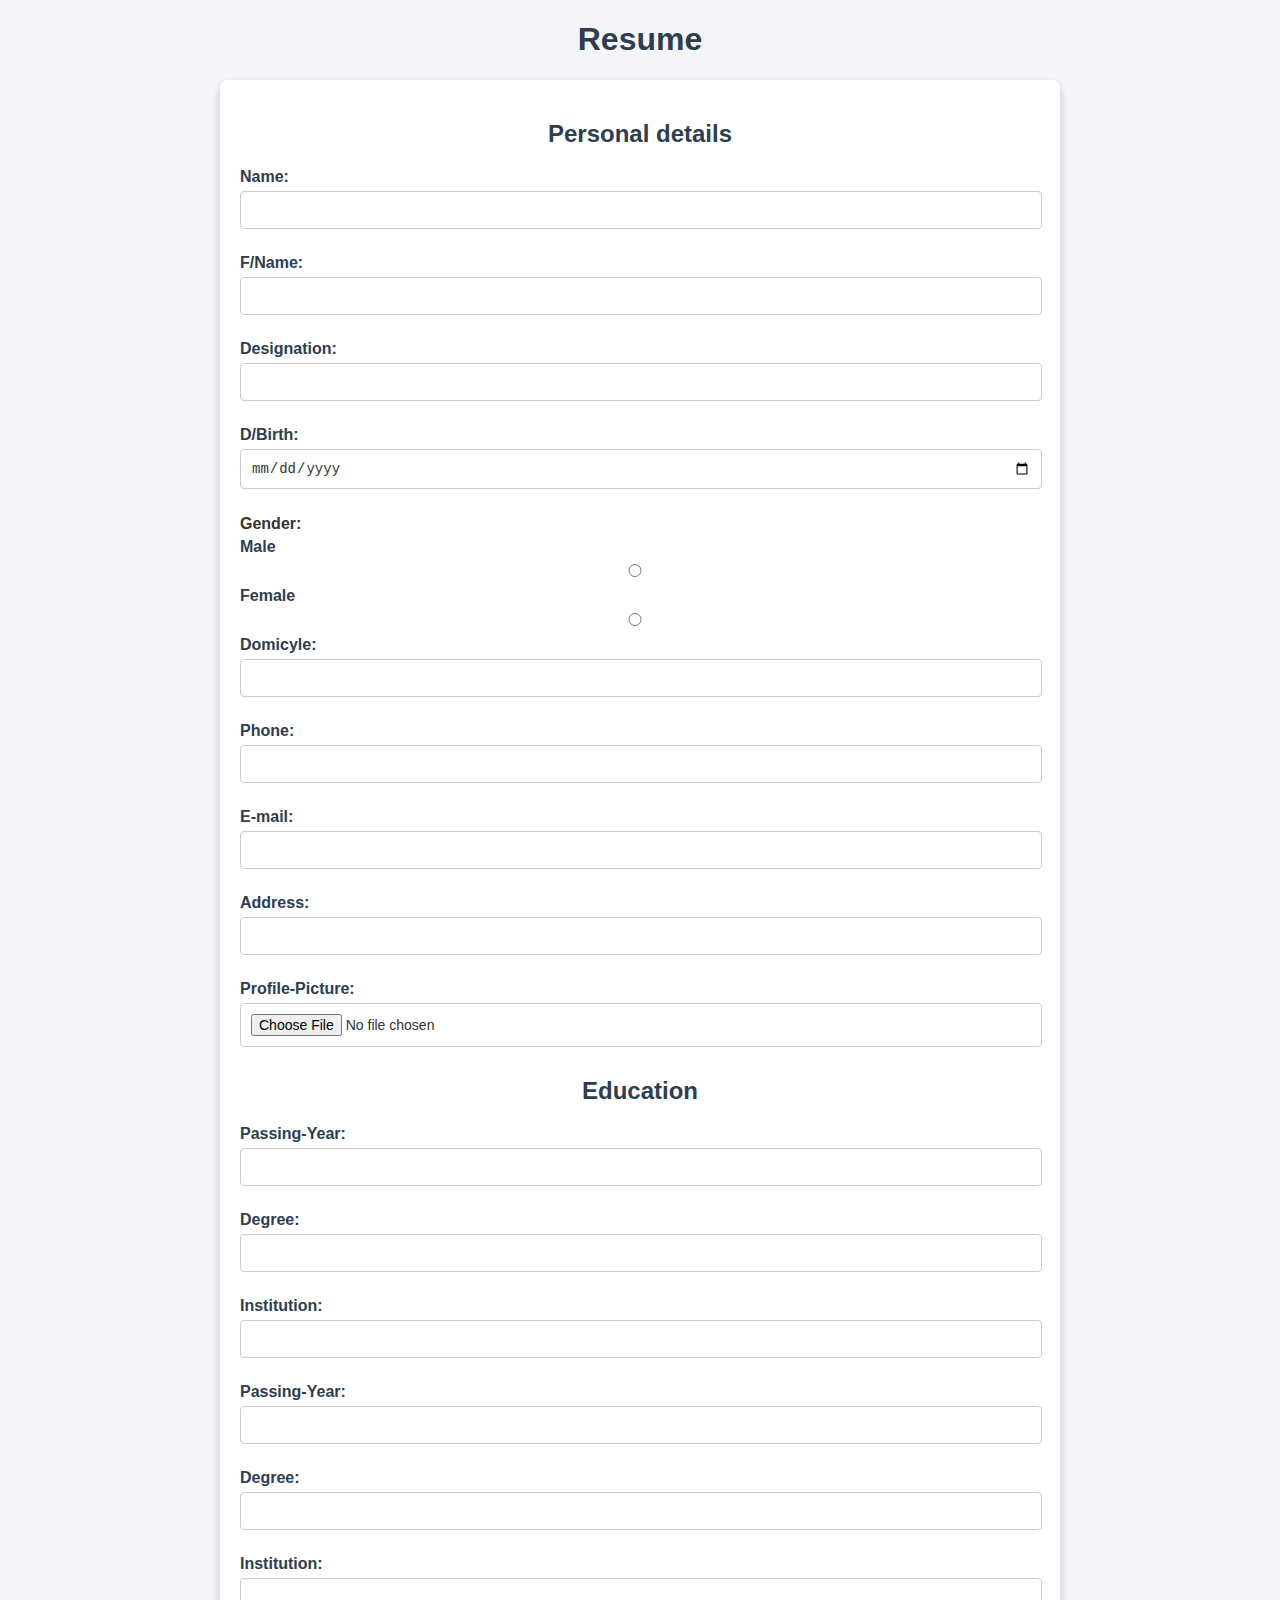
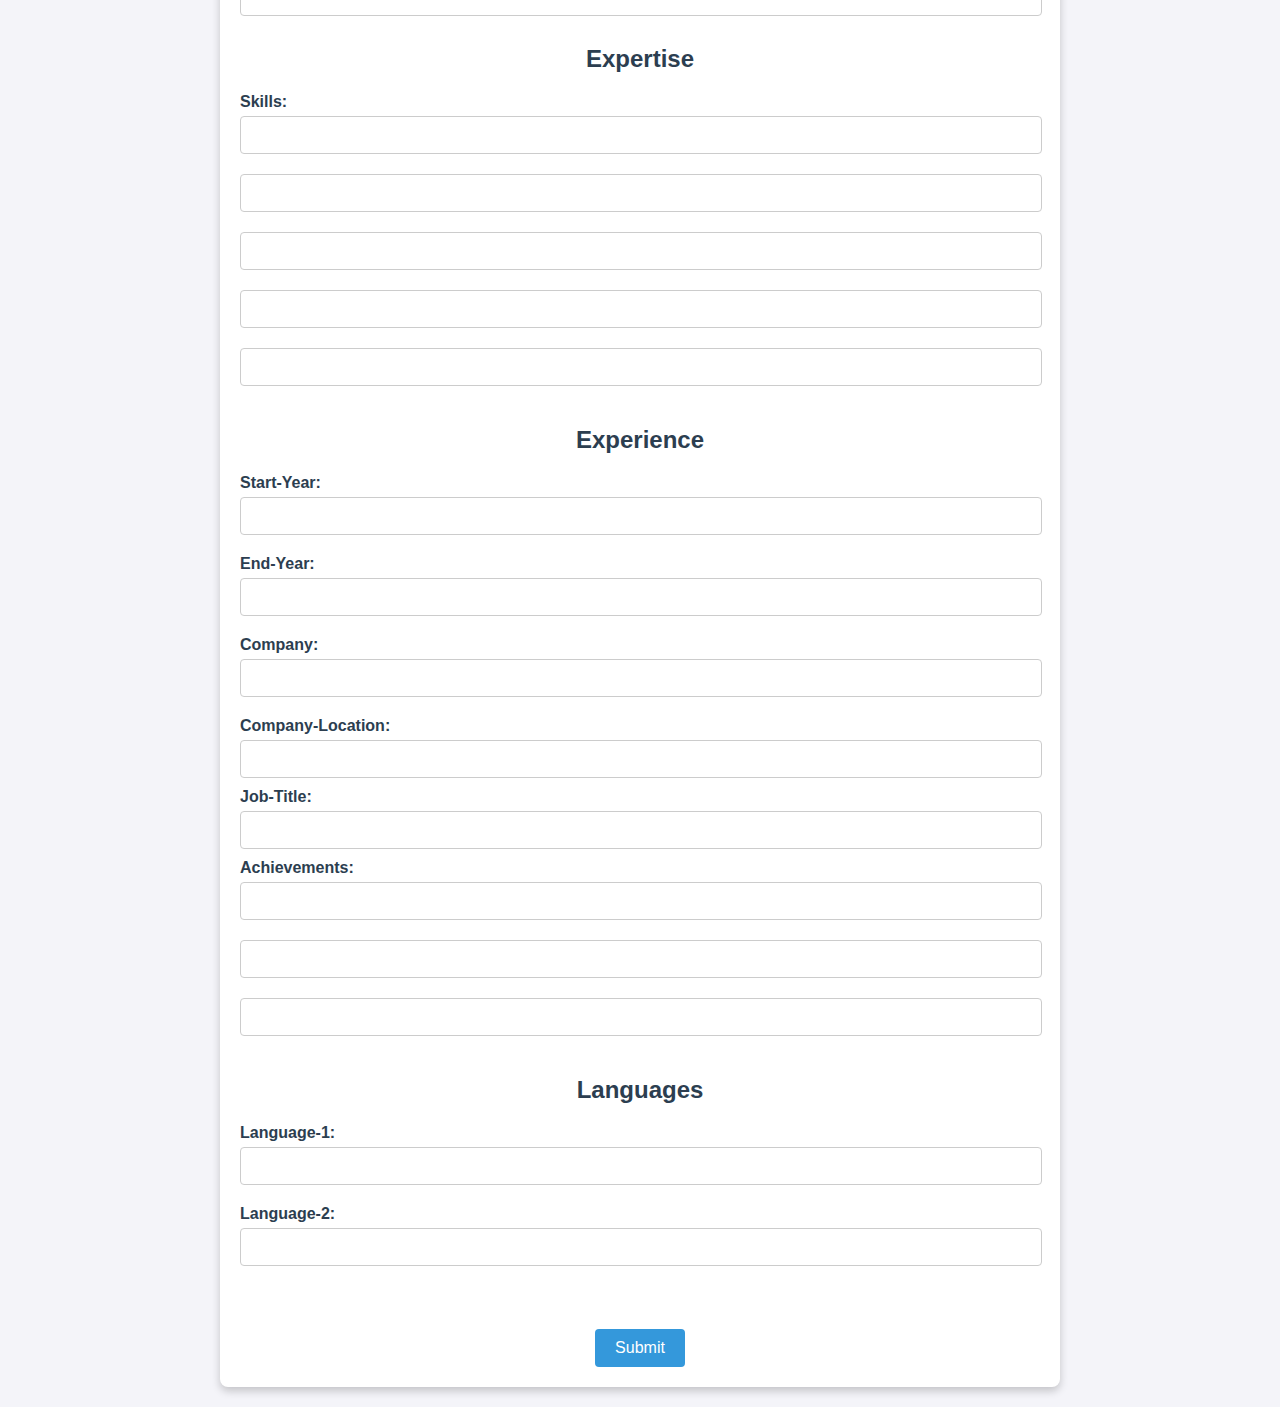
<file: mileSton3/index.html>
<!DOCTYPE html>
<html lang="en">
<head>
    <meta charset="UTF-8">
    <meta name="viewport" content="width=device-width, initial-scale=1.0">
    <title>Document</title>
    <link rel="stylesheet" href="style.css">
</head>
<body>
    <h1>Resume</h1>
    <form id="form">
        <h2>Personal details</h2>
        <div class="form-group">
            <label class="label" for="name">Name:</label>
            <input class="input" type="text" id="name">
        </div>

        <div class="form-group">
            <label class="label" for="f-name">F/Name:</label>
            <input class="input" type="text" id="f-name">
        </div>

        <div class="form-group">
            <label class="label" for="desig">Designation:</label>
            <input class="input" type="text" id="desig">
        </div>

        <div class="form-group">
            <label class="label" for="d-birth">D/Birth:</label>
            <input class="input" type="date" id="d-birth">
        </div>

        <div class="gender">
            <p>Gender:</p>
            <label class="label" for="male">Male</label>
            <input class="input" type="radio" id="male" name="gender">
            <label class="label" for="female">Female</label>
            <input class="input" type="radio" id="female" name="gender">
        </div>

        <div class="form-group">
            <label class="label" for="domicyle">Domicyle:</label>
            <input class="input" type="text" id="domicyle">
        </div>

        <div class="form-group">
            <label class="label" for="phone">Phone:</label>
            <input class="input" type="tel" id="phone">
        </div>

        <div class="form-group">
            <label class="label" for="email">E-mail:</label>
            <input class="input" type="email" id="email">
        </div>

        <div class="form-group">
            <label class="label" for="add">Address:</label>
            <input class="input" type="text" id="add">
        </div>

        <div class="form-group">
            <label class="label" for="pic">Profile-Picture:</label>
            <input class="input" type="file" id="pic">
        </div>
        <h2>Education</h2>
        <div class="form-group">
            <label class="label" for="pass1">Passing-Year:</label>
            <input class="input" type="number" id="pass1">
        </div>

        <div class="form-group">
            <label class="label" for="deg1">Degree:</label>
            <input class="input" type="text" id="deg1">
        </div>

        <div class="form-group">
            <label class="label" for="uni1">Institution:</label>
            <input class="input" type="text" id="uni1">
        </div>

        <div class="form-group">
            <label class="label" for="pass2">Passing-Year:</label>
            <input class="input" type="number" id="pass2">
        </div>

        <div class="form-group">
            <label class="label" for="deg2">Degree:</label>
            <input class="input" type="text" id="deg2">
        </div>

        <div class="form-group">
            <label class="label" for="uni2">Institution:</label>
            <input class="input" type="text" id="uni2">
        </div>
        <h2>Expertise</h2>
        <div class="form-group">
            <label class="label" for="skill">Skills:</label>
            <input class="input mb-20" type="text" id="skill-1">
            <input class="input mb-20" type="text" id="skill-2">
            <input class="input mb-20" type="text" id="skill-3">
            <input class="input mb-20" type="text" id="skill-4">
            <input class="input mb-20" type="text" id="skill-5">
        </div>
        <h2>Experience</h2>
        <div class="form-group">
            <label class="label" for="st-year">Start-Year:</label>
            <input class="input mb-20" type="number" id="st-year">

            <label class="label" for="end-year">End-Year:</label>
            <input class="input mb-20" type="number" id="end-year">
            
            <label class="label" for="company">Company:</label>
            <input class="input mb-20" type="text" id="company">

            <label class="label" for="com-location">Company-Location:</label>
            <input class="input" type="text" id="com-location">

            
            <label class="label" for="job-title">Job-Title:</label>
            <input class="input" type="text" id="job-title">

               
            <label class="label" for="achv">Achievements:</label>
            <input class="input mb-20" type="text" id="achv-1">
            <input class="input mb-20" type="text" id="achv-2">
            <input class="input mb-20" type="text" id="achv-3">
        </div>

        <h2>Languages</h2>
        <div class="form-group">
            <label class="label" for="lang-1">Language-1:</label>
            <input class="input mb-20" type="text" id="lang-1">
            <label class="label" for="lang-2">Language-2:</label>
            <input class="input" type="text" id="lang-2">
        </div>
        <br/>
        <div class="btn-div">
            <input id="submitBtn" class="submit" type="Submit">
        </div>
    </form>
    <script src="index.js"></script>
</body>
</html>
</file>
<file: mileSton3/style.css>
/* *{
    margin: 0;
    padding: 0;
    box-sizing: border-box;
    font-family: Arial, Helvetica, sans-serif;
}
body{
    width: 100%;
    margin: 4%;
    display: flex;
    flex-direction: column;
    justify-content: center;
    align-items: center;
    background-color: #7bc1e6;
}
form{
    border: 2px solid black;
    background-color: whitesmoke;
    border-radius: 12px;
    width: 50%;
    padding: 2%;
}
.form-group{
    display: flex;
    flex-direction: column;
    margin-bottom: 20px;
}
.label{
    font-size: 18px;
    margin-bottom: 8px;
}
.input{
    font-size: 16px;
    padding: 8px;
    border-radius: 8px;
    border: 1px solid gray;
    outline: none;
}
.gender{
    font-size: 18px;
    margin-bottom: 8px;
    display: flex;
    gap: 15px;
}
h2{
    text-decoration: underline;
    padding-bottom: 5px;
}
.mb-20{
    margin-bottom: 20px;
}
.submit{
    background-color: rgba(16, 156, 89, 0.681);
    width: 70%;
    font-size: 18px;
    padding: 12px;
    border-radius: 8px;
    cursor: pointer;
    border: none;

    &:hover{
        background-color: rgb(81, 56, 164);
        color: white;
    }
    &:focus{
        transform: scale(0.95);
    }
}
.btn-div{
    text-align: center;
} */











body {
    font-family: Arial, sans-serif;
    margin: 0;
    padding: 0;
    background-color: #f4f4f9;
    color: #333;
}

h1, h2 {
    text-align: center;
    color: #2c3e50;
}

form {
    max-width: 800px;
    margin: 20px auto;
    padding: 20px;
    background: #fff;
    border-radius: 8px;
    box-shadow: 0 4px 8px rgba(0, 0, 0, 0.2);
}

.form-group {
    margin-bottom: 15px;
}

.label {
    display: block;
    margin-bottom: 5px;
    font-weight: bold;
    color: #2c3e50;
}

.input {
    width: calc(100% - 20px);
    padding: 10px;
    margin-bottom: 10px;
    border: 1px solid #ccc;
    border-radius: 4px;
    font-size: 14px;
    color: #333;
}

.input:focus {
    border-color: #3498db;
    outline: none;
}

.mb-20 {
    margin-bottom: 20px;
}

.gender p {
    margin-bottom: 5px;
    font-weight: bold;
}

.btn-div {
    text-align: center;
    margin-top: 20px;
}

.submit {
    padding: 10px 20px;
    background-color: #3498db;
    color: #fff;
    border: none;
    border-radius: 4px;
    cursor: pointer;
    font-size: 16px;
}

.submit:hover {
    background-color: #2980b9;
}
</file>
